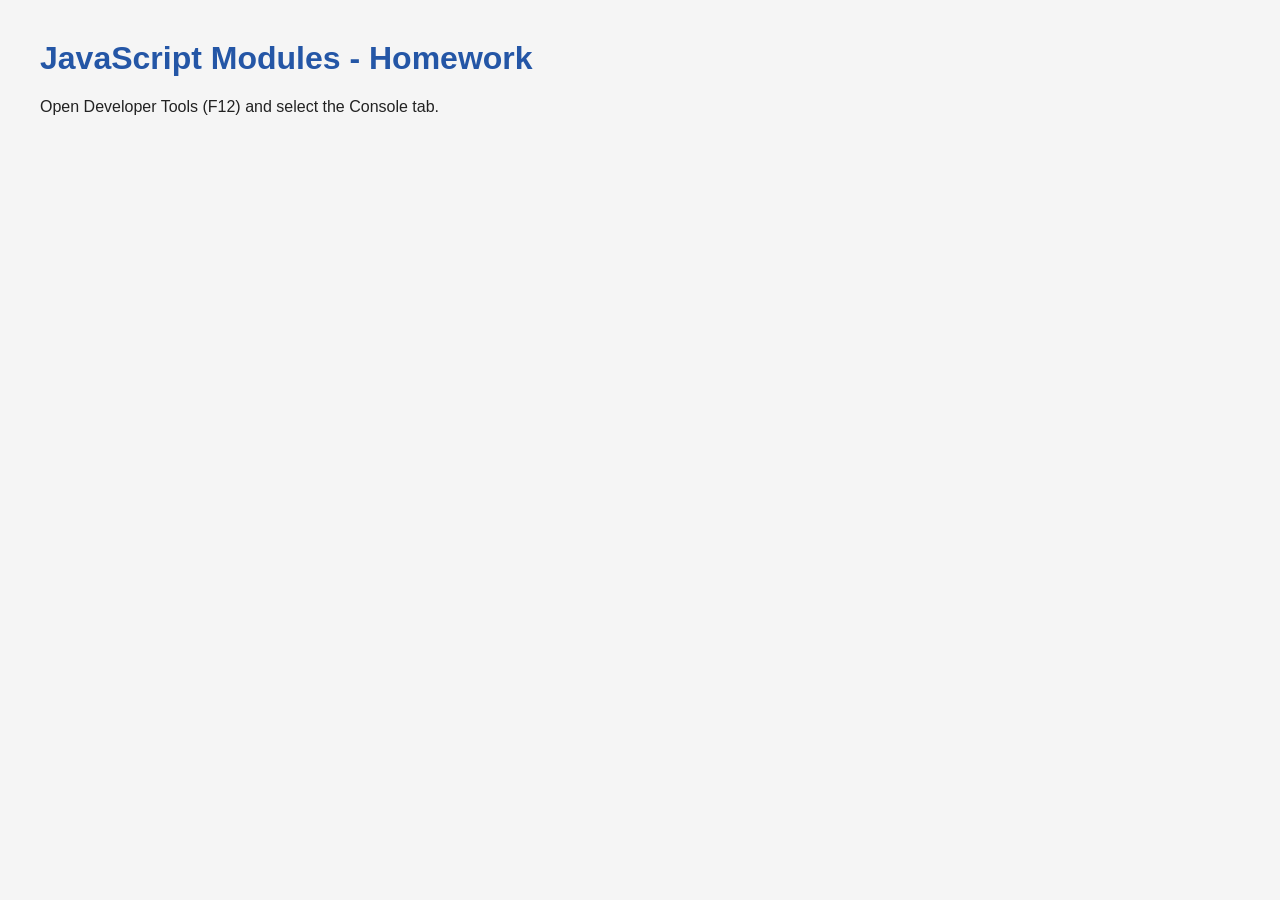
<file: index.html>
<!DOCTYPE html>
<html lang="en">

<head>
    <!-- Указываем кодировку страницы -->
    <meta charset="UTF-8">
	
	<!-- Настройка отображения на разных устройствах -->
    <meta name="viewport"
		  content="width=device-width, initial-scale=1.0">
	
	<!-- Название вкладки браузера -->
    <title>HW - JavaScript Modules</title>
	
	<!-- Подключаем CSS -->
    <link rel="stylesheet" href="./css/style.css">
	
	<!--
		Подключаем главный JavaScript-файл.

		type="module" сообщает браузеру,
		что app.js является ES Module.

		Теперь внутри app.js можно использовать
		конструкции import и export.

		Обратите внимание:
		math.js и geometry.js здесь НЕ подключаем.

		Их подключит сам app.js через import.

		Атрибут defer не нужен:
		внешние module scripts уже имеют
		отложенное выполнение по умолчанию.
	-->
    <script type="module" src="./js/app.js"></script>

</head>

<body>

    <h1>JavaScript Modules - Homework</h1>

    <p>
        Open Developer Tools (F12)
        and select the Console tab.
    </p>

</body>
</html>
</file>
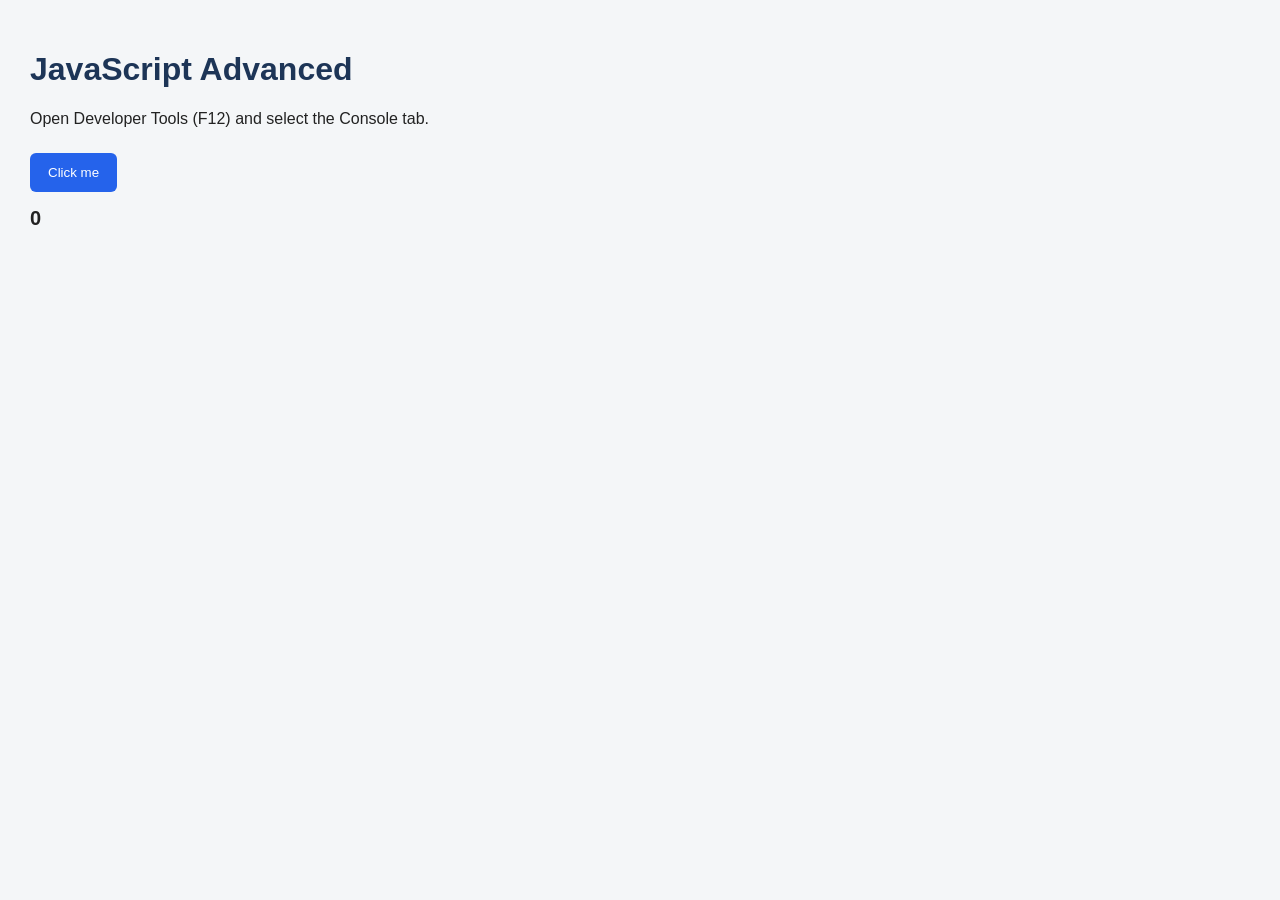
<file: index2.html>
<!DOCTYPE html>
<html lang="en">

<head>
     <meta charset="UTF-8">
	<meta name="viewport"
		  content="width=device-width, initial-scale=1.0">
	
	<!-- Название вкладки браузера -->
    <title>JavaScript Advanced</title>
	
	<!-- Подключаем CSS -->
    <link rel="stylesheet" href="./css/main.css">
	<link rel = "stylesheet" href = "./css/demo.css">
	
<!--    <script type="module" src="./js/01-arguments.js"></script>-->
<!--	<script type="module" src="./js/02-destructuring.js"></script>-->
<!--<script type="module" src="./js/03-prototype.js"></script>-->
<!--<script type="module" src="./js/04-spread.js"></script>-->
<!--	<script type="module" src="./js/05-closures.js"></script>-->
<script type="module" src="./js/06-var-let-const.js"></script>
</head>

<body>

    <h1>JavaScript Advanced</h1>

    <p>
        Open Developer Tools (F12)
        and select the Console tab.
    </p>

	<section id="demo">
		<button id="counterButton" class="demo-button">
			Click me
		</button>
		
		<p id="counterResult" class="demo-result">0</p>
		
	</section>

</body>
</html>
</file>
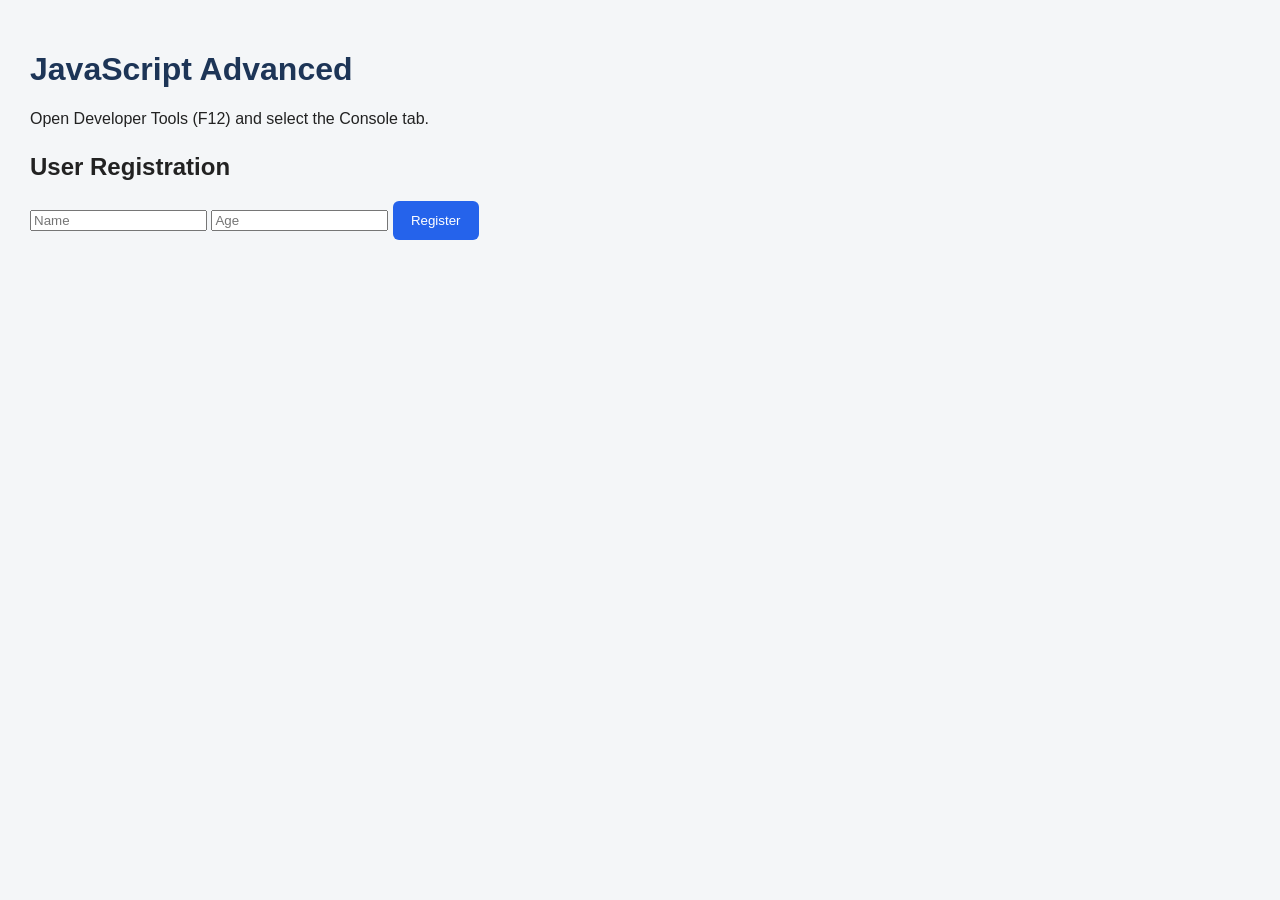
<file: index_h32.html>
<!DOCTYPE html>
<html lang="en">

<head>
     <meta charset="UTF-8">
	<meta name="viewport"
		  content="width=device-width, initial-scale=1.0">
	
	<!-- Название вкладки браузера -->
    <title>JavaScript Advanced</title>
	
	<!-- Подключаем CSS -->
    <link rel="stylesheet" href="./css/main.css">
	<link rel = "stylesheet" href = "./css/demo.css">
	
	<!--    <script type="module" src="./js/01-arguments.js"></script>-->
	<!--	<script type="module" src="./js/02-destructuring.js"></script>-->
	<!--<script type="module" src="./js/03-prototype.js"></script>-->
<script type="module" src="./js/32-hw.js"></script>

</head>

<body>

    <h1>JavaScript Advanced</h1>

    <p>
        Open Developer Tools (F12)
        and select the Console tab.
    </p>

	<section id="demo">
		<h2>User Registration</h2>

<input id="userName" placeholder="Name">

<input id="userAge" type="number" placeholder="Age">

<button id="registerButton" class="demo-button">
    Register
</button>

<div id="usersList"></div>
	
	</section>

</body>
</html>
</file>
<file: css/style.css>
/*
    Этот CSS не влияет на вычисления.
    Он нужен только для оформления страницы.
*/

body {
	font-family: Arial, sans-serif;
	margin: 40px;
	background-color: #f5f5f5;
	color: #222;
	}

h1 {
	color: #2456a6;
	}

p {
	font-size: 16px;
	}
</file>
<file: css/main.css>
* {
	box-sizing: border-box;
	}

body {
	margin: 0;
	padding: 30px;
	font-family: Arial, sans-serif;
	background: #f4f6f8;
	color: #222;
	}

.container {
	max-width: 900px;
	margin: 0 auto;
	padding: 25px;
	background: white;
	border-radius: 12px;
	}

h1 {
	color: #1d3557;
	}


/*
Зачем вообще разбивать программу на файлы?

Что такое модуль?

Чем import отличается от подключения десяти <script> в HTML?

Что делает export?

Что делает import?

Что такое dependency?

Что такое named export?

Что такое default export?

Почему у named import используются { }?

Что означает ./?

Что означает ../?

Почему app.js не должен содержать всю программу?

Почему внутреннюю вспомогательную функцию необязательно экспортировать?

Зачем type="module"?
 */
</file>
<file: css/demo.css>
#demo {
	margin-top: 25px;
	}

.demo-button {
	padding: 12px 18px;
	border: 0;
	border-radius: 6px;
	background: #2563eb;
	color: white;
	cursor: pointer;
	}

.demo-result {
	margin-top: 15px;
	font-size: 20px;
	font-weight: bold;
	}
</file>
